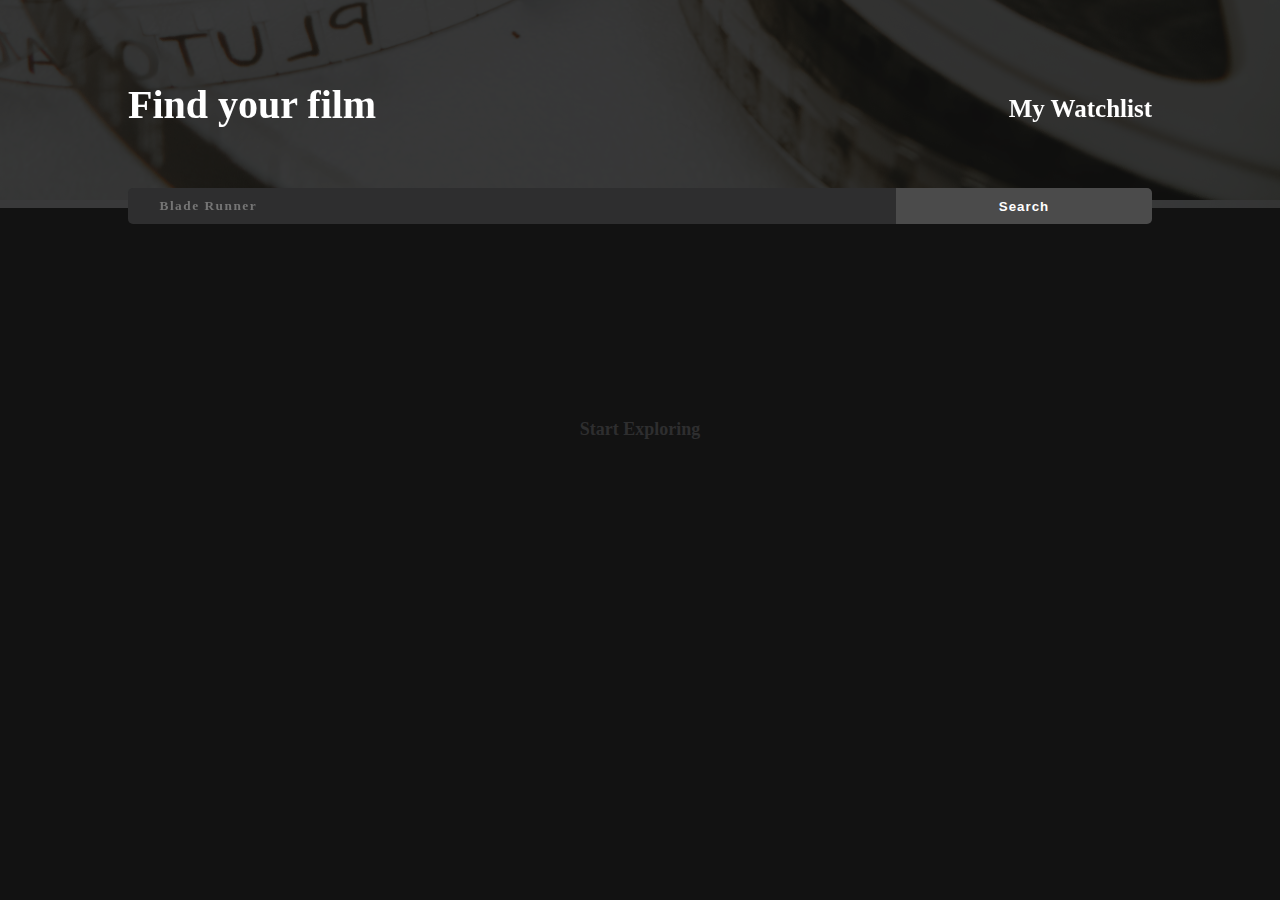
<file: index.html>
<html>
  <head>
    <link rel="stylesheet" href="https://cdnjs.cloudflare.com/ajax/libs/font-awesome/6.4.0/css/all.min.css" integrity="sha512-iecdLmaskl7CVkqkXNQ/ZH/XLlvWZOJyj7Yy7tcenmpD1ypASozpmT/E0iPtmFIB46ZmdtAc9eNBvH0H/ZpiBw==" crossorigin="anonymous" referrerpolicy="no-referrer" />
    <link rel="stylesheet" href="index.css">
  </head>
  <body>
    <header>
      <div class="header-info">
				<h1>Find your film</h1>
				<h3><a href="watchlist.html">My Watchlist</a></h3>
      </div>
      <div class="search-bar">
				<input class="movie-name" type="text" placeholder=" &#xf002; Blade Runner">
				<button class="movie-sercher">Search</button>
      </div>
    </header>
    <main>
      <section class="main-content">
				<div class="pre-search">
					<i class="fa-solid fa-film fa-2xl"></i>
					<label>Start Exploring</label>
				</div>
      </section>
			<section class="response visible-response">
				<div class="movie-added visible-response">Movie added to watchlist</div>
				<div class="movie-already-added visible-response">Movie already added to watchlist</div>
			</section>
    </main>
    <script src="js/index.js" type="module"></script>
  </body>
</html>
</file>
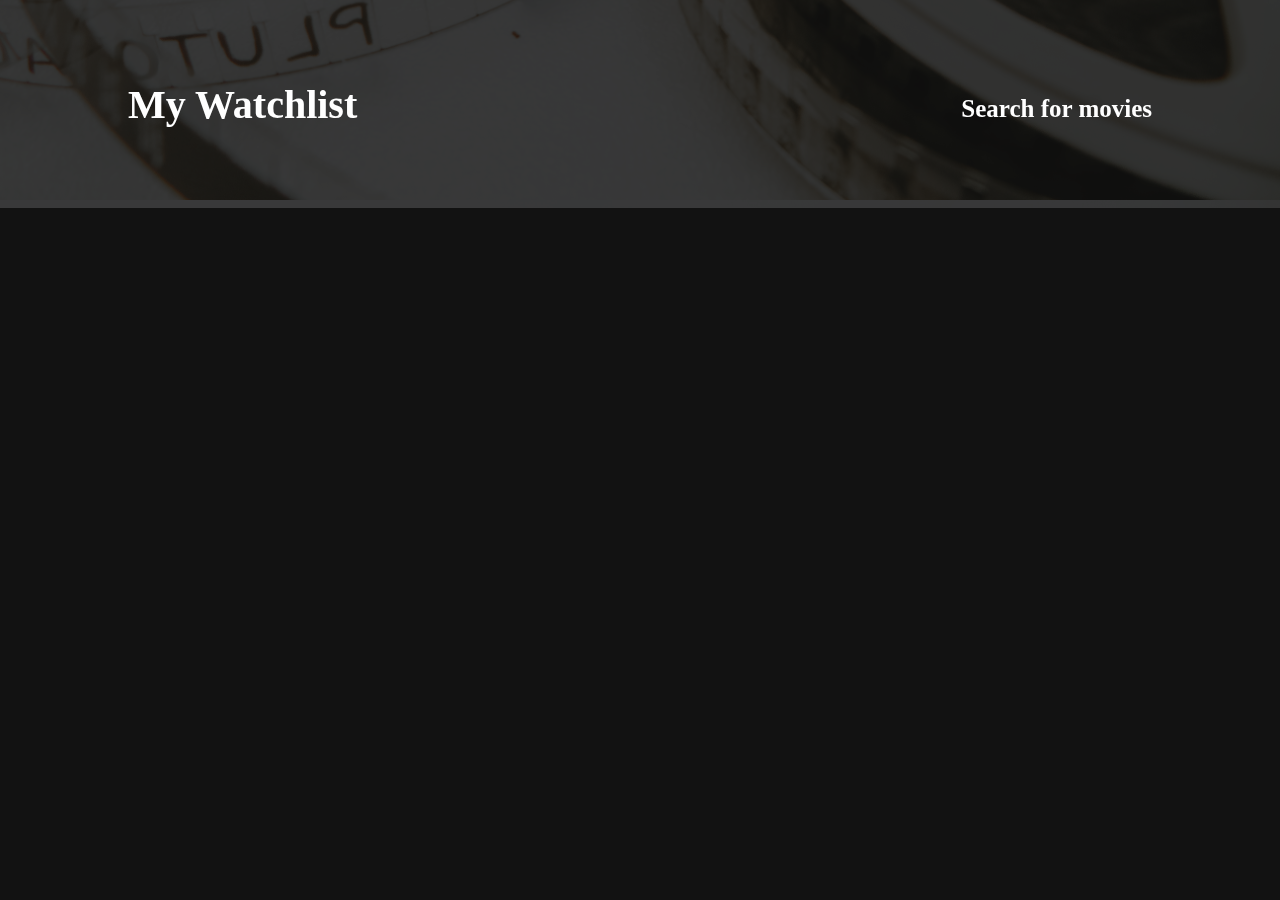
<file: watchlist.html>
<html>
  <head>
    <link rel="stylesheet" href="https://cdnjs.cloudflare.com/ajax/libs/font-awesome/6.4.0/css/all.min.css" integrity="sha512-iecdLmaskl7CVkqkXNQ/ZH/XLlvWZOJyj7Yy7tcenmpD1ypASozpmT/E0iPtmFIB46ZmdtAc9eNBvH0H/ZpiBw==" crossorigin="anonymous" referrerpolicy="no-referrer" />
    <link rel="stylesheet" href="index.css">
  </head>
  <body>
    <header>
      <div class="header-info">
        <h1>My Watchlist</h1>
        <h3><a href="index.html">Search for movies</a></h3>
      </div>
    </header>
    <main>
      <section class="main-content">
        <div class="pre-search-2">
          <div class="initial-message">
            <label> Your watchlist is looking a little empty... </label>
          </div>
          <div class="sub-title-watchlist">
            <a href="index.html">
              <button class="back-to-search"> 
                <i class="fa-thin fa-plus"></i>
              </button> Let’s add some movies!
            </a>
          </div>
        </div>
      </section>
    </main>
    <script src="./js/watchlist.js"></script>
  </body>
</html>
</file>
<file: index.css>
html, body {
  margin: 0;
  padding: 0;
  background-color: #121212;
  color: #FFFFFF;
}

header {
  height: 208px;
	position: fixed;
	top: 0;
	width: 100%;
}

.header-info {
  position: relative;
  height: 100%;
  display: flex;
  align-items: center;
  justify-content: space-between;
}

.header-info::before {
  content: '';
  background-image: url('image/cover.jpg');
  background-position: 0px 5000px;
  background-size: cover;
  position: absolute;
  inset: 0;
  opacity: 0.2;
}

.search-bar {
  display: flex;
  justify-content: center;
  position: relative;
  top: -20px;
}

.search-bar:hover,
.search-bar:focus {
  border: none;
}

.search-bar>input {
  font-family: 'Font Awesome 5 Free';
  font-weight: 700;
  padding: 10px 10px;
  background: #2E2E2F;
  border: none;
  color: white;
  letter-spacing: 1.5px;
  border-top-left-radius: 5px;
  border-bottom-left-radius: 5px;
  width: 60%;
}

.search-bar>button {
  font-weight: 700;
  padding: 10px 50px;
  background: #4B4B4B;
  border: none;
  color: white;
  border-top-right-radius: 5px;
  border-bottom-right-radius: 5px;
  letter-spacing: 1px;
  width: 20%;
}

header>div>h1 {
  isolation: isolate;
  margin: 10%;
  font-size: 40px;
}

header>div>h3 {
  isolation: isolate;
  margin: 10%;
  font-size: 25px;
  padding-top: 10px;
}

header>div>h3>a {
  text-decoration: none;
  color: white;
}

main {
	margin-top: 210px;
}

.pre-search {
  display: flex;
  flex-direction: column;
  justify-content: center ;
  align-items: center;
  color: #2E2E2F;
  gap: 20px;
  font-weight: bold;
  font-size: 18px;
  padding: 15%;
}

.main-content {
  padding: 50px;
	margin: 0 10%;
}


.info {
  width: 100%;
}

.post-search {
  display: flex;
  gap: 20px;
}

.post-search>img {
  width: 150px;
}

.main-info {
  display: flex;
  justify-content: space-between;
  align-items: center;
  gap:10%;
}

.main-info>h4 {
  width: 90px;
  text-align: right;
}

.detailed-info {
  display: flex;
  align-items: center;
  gap: 50px;
}

.detailed-info>div>button {
  border: 1px solid black;
  border-radius: 50%;
  margin-right: 5px;
}

hr {
  border: 2px solid #2C2C2C;
  margin: 20px 0;
}

.error {
  font-size: 30px;
  color: #2E2E2F;
  font-weight: bold;
  text-align: center;
  vertical-align: middle;
  padding: 150px 10px;
}

.initial-message {
  font-size: 20px;
  color: #2E2E2F;
  font-weight: bold;
  text-align: center;
  vertical-align: middle;
  padding: 150px 10px 5px;
}

.main-content>div {
  text-align: center;
}

.main-content>div>button {
  border: 1px solid black;
  border-radius: 50%;
  margin-right: 5px;
}

.plot {
  text-align:  left;
}

.add-to-watchlist,
.remove-from-watchlist {
	cursor: pointer;
}

.sub-title-watchlist {
	font-size: small;
}

.sub-title-watchlist>a {
	text-decoration: none;
	color: white;
}

.back-to-search {
	margin-top: 10px;
	border-radius: 50%;
	cursor: pointer;
}

.response {
	position: fixed;
	right: 10px;
	bottom: 10px;
	padding: 5px 10px;
	background-color: #4B4B4B;
	color: #FFFFFF;
	border-radius: 5px;
	opacity: 0.5;
}

.visible-response {
	display: none;
}

.disable-button {
	cursor: not-allowed;
	background-color: #4B4B4B;
}
</file>
